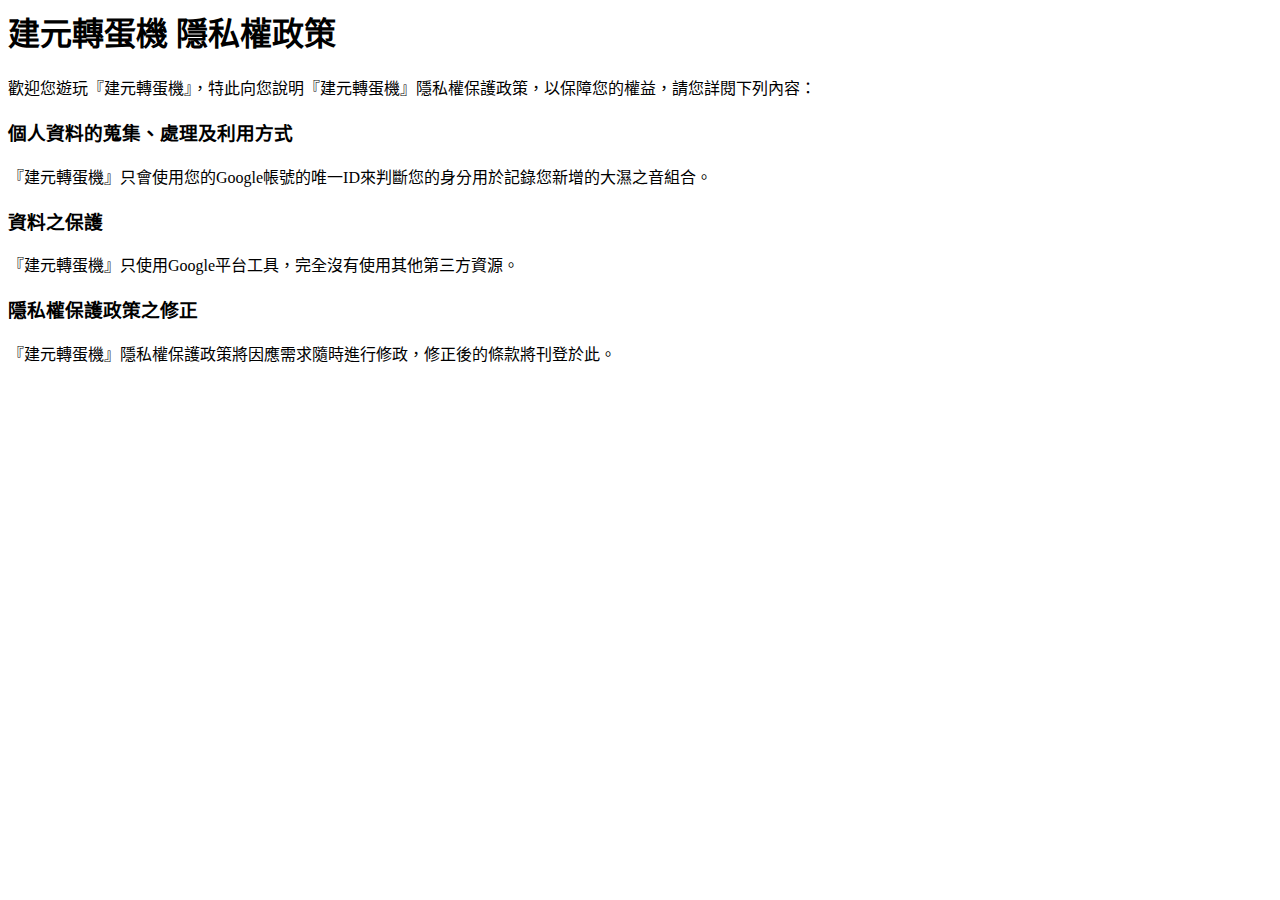
<file: privacyPolicy.html>
<html lang="zh-TW">
<head>
    <meta charset="UTF-8">
    <meta http-equiv="X-UA-Compatible" content="IE=edge">
    <meta name="viewport" content="width=device-width, initial-scale=1.0">
    <title>建元轉蛋機 隱私權政策</title>
</head>
<body>
    <h1>建元轉蛋機 隱私權政策</h1>
    <p>歡迎您遊玩『建元轉蛋機』，特此向您說明『建元轉蛋機』隱私權保護政策，以保障您的權益，請您詳閱下列內容：</p>

    <h3>個人資料的蒐集、處理及利用方式</h3>
    <p>『建元轉蛋機』只會使用您的Google帳號的唯一ID來判斷您的身分用於記錄您新增的大濕之音組合。</p>

    <h3>資料之保護</h3>
    <p>『建元轉蛋機』只使用Google平台工具，完全沒有使用其他第三方資源。</p>

    <h3>隱私權保護政策之修正</h3>
    <p>『建元轉蛋機』隱私權保護政策將因應需求隨時進行修政，修正後的條款將刊登於此。</p>
</body>
</html>
</file>
